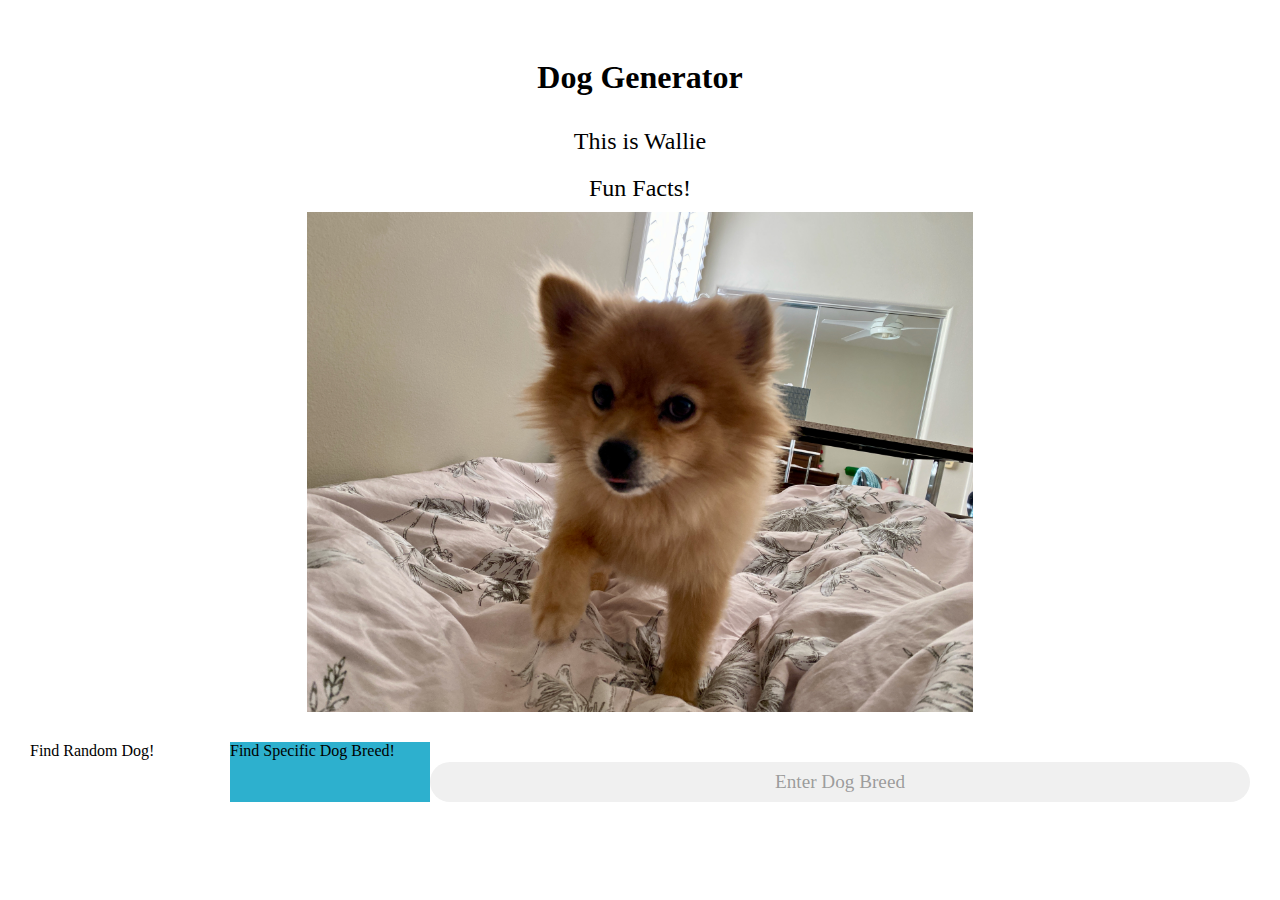
<file: dog.html>
<!DOCTYPE html>
<html>
 <head>
   <title>Dog Generator :)</title>
   <link type='text/css' href='index.css' rel='stylesheet' />
 </head>
 <body>
   <div class="body-content">
     <h1>Dog Generator</h1>
     <p>This is Wallie</p>
     <p class="fun-facts">Fun Facts!</p>
    <img src="wallie.jpeg" id = "dog-image" height="500"></img>
     <div class="button-container">
      <div id="random"  onclick="getRandomDog()">Find Random Dog!</div>
      <div id="submit" onclick="getSpecificDog()">Find Specific Dog Breed!</div>
      <input type="text" id="breed" placeholder="Enter Dog Breed">
     </div>

 </body>
</html>

<script src="index.js"></script>
</file>
<file: index.css>
/* general styling */
* {
  font-family: "Raleway", serif;
}

.title {
  font-size: 75px;
  letter-spacing: 5px;
  color: rgb(66, 66, 66);
}

.body-content {
  display: flex;
  flex-direction: column;
  align-items: center;
  padding: 30px;
}

p {
  font-size: 1.5rem;
  margin: 10px 0;
}

/* content layout */
.content-container {
  display: flex;
  align-items: center;
  justify-content: center;
  gap: 30px;
  margin-top: 20px;
}

.wallie-container {
  display: flex;
  align-items: center;
  gap: 80px;
  margin-top: 30px;
}

/* list styling */
ol {
  text-align: left;
  font-size: 1.2rem;
}

/* cat image styling */
#cat-image {
  border-radius: 50%;
  width: 300px;
  height: 300px;
  object-fit: cover;
}

.wallie-image {
  border-radius: 20%;
  box-shadow: 5px 5px 20px rgba(0, 0, 0, 0.3);
  width: 300px;
  height: 300px;
  object-fit: cover;
}

/* about the author styling */
.about-the-author {
  font-weight: bold;
  font-size: 2rem;
  color: #00bcd4;
}

/* input field styling */
#breed {
  padding: 10px;
  margin-top: 20px;
  width: 800px;
  height: 20px;
  border: none;
  border-radius: 50px;
  background-color: #f0f0f0;
  font-size: 1.2rem;
  text-align: center;
  transition: background-color 0.3s ease-in-out;
}

#breed::placeholder {
  color: #737373ae;
}

#breed:hover {
  background-color: #eae9e9;
}

#breed:focus {
  outline: none;
  border: 2px solid #b6b6b6;
}

/* button styling */
.button-container {
  display: flex;
  flex-direction: row;
  justify-content: center;
  margin: 30px;
}

button {
  padding: 12px 20px;
  border: none;
  border-radius: 100px;
  font-size: 1.2em;
  font-weight: bold;
  margin: 0 10px;
  letter-spacing: 1px;
  transition: all 0.3s ease-in-out;
  color: white;
}

button:hover {
  transform: scale(1.05);
  cursor: pointer;
}

#submit {
  background-color: #2db0ce;
  width: 200px;
}

#submit:hover {
  background-color: #00a2c6;
}

#random {
  animation-name: color-change;
  animation-duration: 3s;
  animation-iteration-count: infinite;
  width: 200px;
}

@keyframes color-change {
  0% {
    background-color: red;
  }
  20% {
    background-color: rgb(253, 211, 0);
  }
  40% {
    background-color: green;
  }
  60% {
    background-color: blue;
  }
  80% {
    background-color: purple;
  }
  100% {
    background-color: red;
  }
}
</file>
